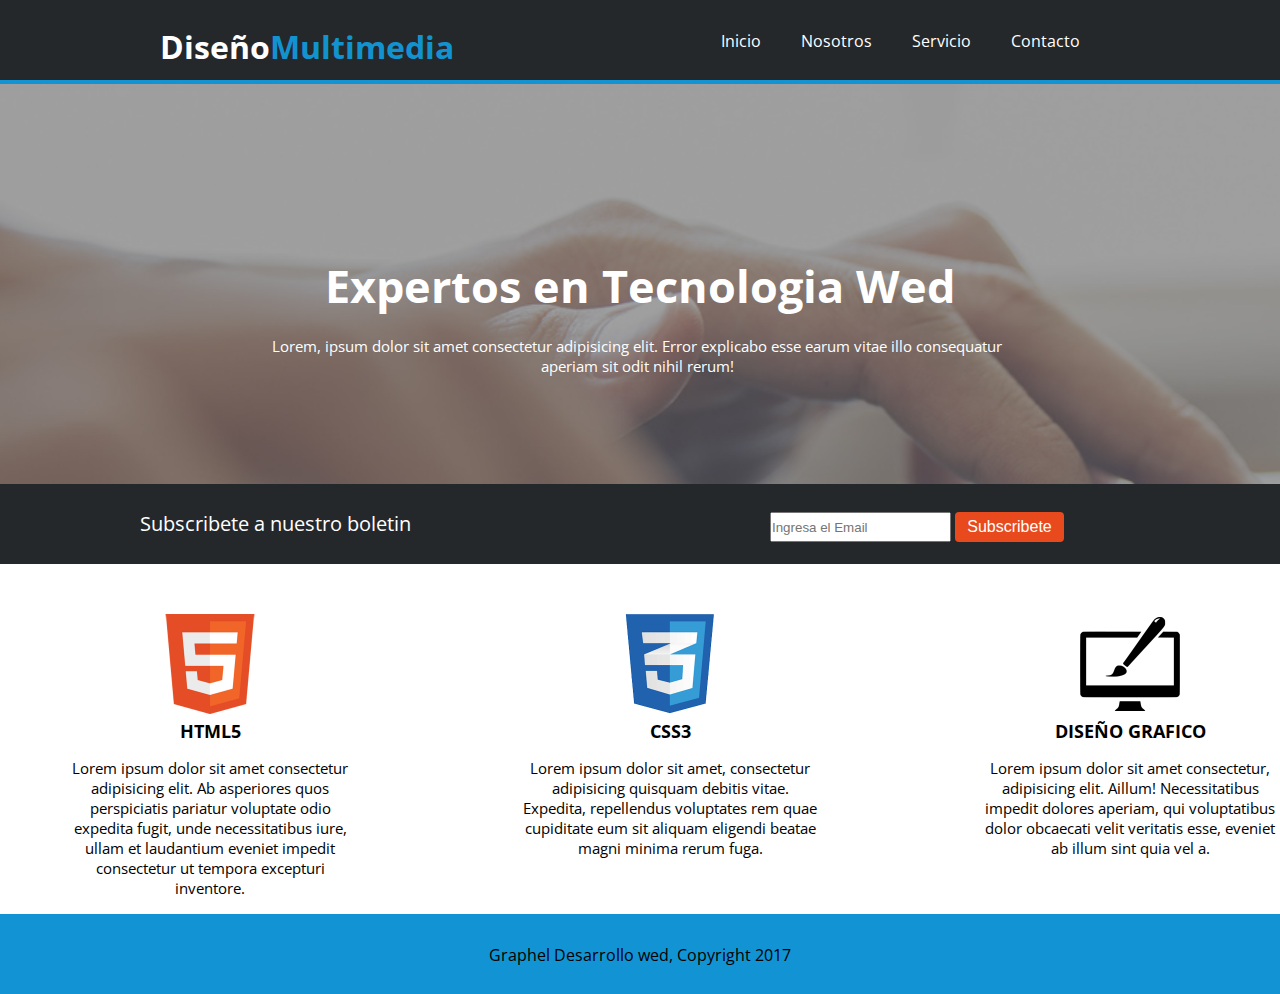
<file: index.html>
<!DOCTYPE html>
<html lang="en">

<head>
    <meta charset="UTF-8">
    <meta http-equiv="X-UA-Compatible" content="IE=edge">
    <meta name="viewport" content="width=device-width, initial-scale=1.0">
    <title>Document</title>
    <link rel="stylesheet" href="css/stylo.css">
    <link rel="preconnect" href="https://fonts.googleapis.com">
    <link rel="preconnect" href="https://fonts.gstatic.com" crossorigin>
    <link href="https://fonts.googleapis.com/css2?family=Open+Sans&display=swap" rel="stylesheet">
</head>

<body>
    <header class="cabecera">
        <nav>
            <h1 class="titulo">
                <span>Diseño</span>
                <span>ㅤ</span>
                <span>Multimedia</span>
            </h1>


            <ul>
                <li>
                    <a href="">Inicio</a>
                </li>
                <li>
                    <a href="nosotros.html">Nosotros</a>
                </li>
                <li>
                    <a href="servicio.html">Servicio</a>
                </li>
                <li>
                    <a href="contacto.html">Contacto</a>
                </li>
            </ul>
        </nav>
    </header>
    <div class="e">
        <div class="texto">
            <h2>Expertos en Tecnologia Wed</h2>
            <p>Lorem, ipsum dolor sit amet consectetur adipisicing elit. Error explicabo esse earum vitae illo consequatur aperiam sit odit nihil rerum!</p>
        </div>

    </div>
    <div class="segundo-div">
        <div class="parrafo">
            <p>Subscribete a nuestro boletin</p>
        </div>

        <div class="contenedor-izquierda">
            <input type="text" placeholder="Ingresa el Email">
            <input class="enviar" type="submit" value="Subscribete">

        </div>
    </div>
    <div class="logo-container">
        <div class="logo">
            <img src="images/logo_html.png" alt="Logo 1">
            <h3>HTML5</h3>

            <p>Lorem ipsum dolor sit amet consectetur adipisicing elit. Ab asperiores quos perspiciatis pariatur voluptate odio expedita fugit, unde necessitatibus iure, ullam et laudantium eveniet impedit consectetur ut tempora excepturi inventore.</p>

        </div>
        <div class="logo">
            <img src="images/logo_css.png" alt="Logo 2">
            <h3>CSS3</h3>

            <p>Lorem ipsum dolor sit amet, consectetur adipisicing quisquam debitis vitae. Expedita, repellendus voluptates rem quae cupiditate eum sit aliquam eligendi beatae magni minima rerum fuga.</p>

        </div>
        <div class="logo">
            <img src="images/logo_brush.png" alt="Logo 3">
            <h3>DISEÑO GRAFICO</h3>

            <p>Lorem ipsum dolor sit amet consectetur, adipisicing elit. Aillum! Necessitatibus impedit dolores aperiam, qui voluptatibus dolor obcaecati velit veritatis esse, eveniet ab illum sint quia vel a.</p>

        </div>
    </div>
    <div class="final">
        <p>Graphel Desarrollo wed, Copyright 2017 </p>
    </div>


</body>

</html>
</file>
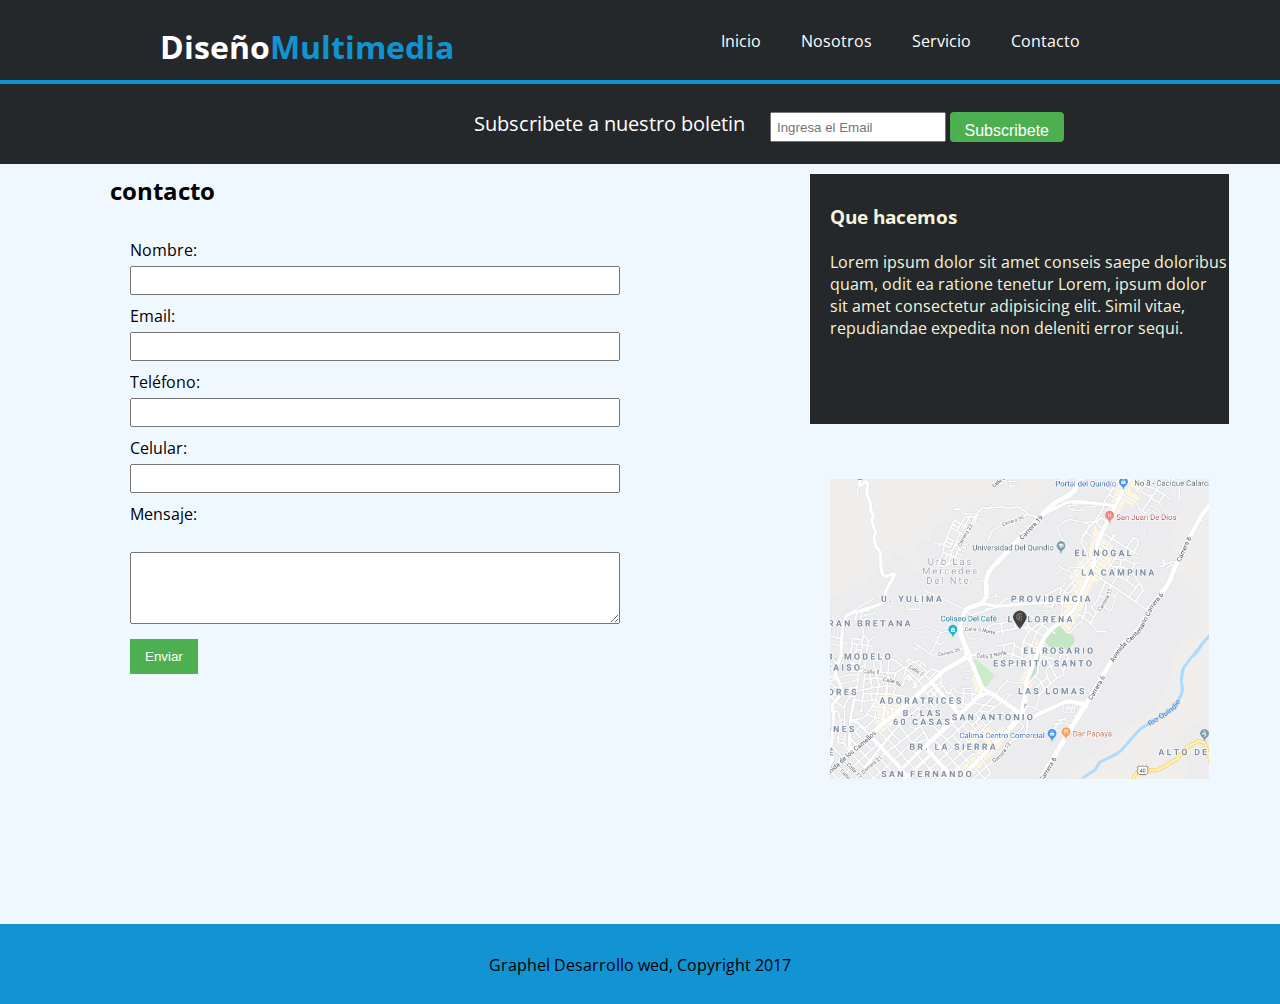
<file: contacto.html>
<!DOCTYPE html>
<html lang="en">
<head>
    <meta charset="UTF-8">
    <meta name="viewport" content="width=device-width, initial-scale=1.0">
    <link rel="stylesheet" href="css/stylo4.css">
    <title>Document</title>
</head>
<body>
    <header class="cabecera">
        <nav>
            <h1 class="titulo">
                <span>Diseño</span>
                <span>ㅤ</span>
                <span>Multimedia</span>
            </h1>


            <ul>
                <li>
                    <a href="">Inicio</a>
                </li>
                <li>
                    <a href="">Nosotros</a>
                </li>
                <li>
                    <a href="">Servicio</a>
                </li>
                <li>
                    <a href="">Contacto</a>
                </li>
            </ul>
        </nav>
    </header>
    <div class="segundo-div">
        <div class="parrafo">
            <p>Subscribete a nuestro boletin</p>
        </div>

        <div class="contenedor-izquierda">
          <input type="text" placeholder="Ingresa el Email">
          <input class="enviar" type="submit" value="Subscribete">
          
        </div>
    </div>
    <div class="cuerpo">
        <div class="nosotros">
            <h2>contacto</h2>
            <br> 
            <div class="formulario">
                <form class="formulario" method="POST">
                    <label for="nombre">Nombre:</label>
                    <input type="text" id="nombre" name="nombre" required><br>

                    <label for="email">Email:</label>
                    <input type="email" id="email" name="email" required><br>

                    <label for="telefono">Teléfono:</label>
                    <input type="tel" id="telefono" name="telefono"><br>

                    <label for="celular">Celular:</label>
                    <input type="tel" id="celular" name="celular" required><br>

                    <label for="mensaje">Mensaje:</label><br>
                    <textarea id="mensaje" name="mensaje" rows="4" cols="50" required></textarea><br>

                    <input type="submit" value="Enviar">
                </form>
            </div>
        </div>
        
        <div class="left">
            <h3>Que hacemos</h3>
            <br>
            <p>Lorem ipsum dolor sit amet conseis saepe doloribus quam, odit ea ratione tenetur Lorem, ipsum dolor sit amet consectetur adipisicing elit. Simil vitae, repudiandae expedita non deleniti error sequi.

            </p>
            <img src="images/mapaGoogle.png" alt="">
        </div>
        </div>
        <div class="final">
            <p>Graphel Desarrollo wed, Copyright 2017 </p>
          </div>
</body>
</html>
</file>
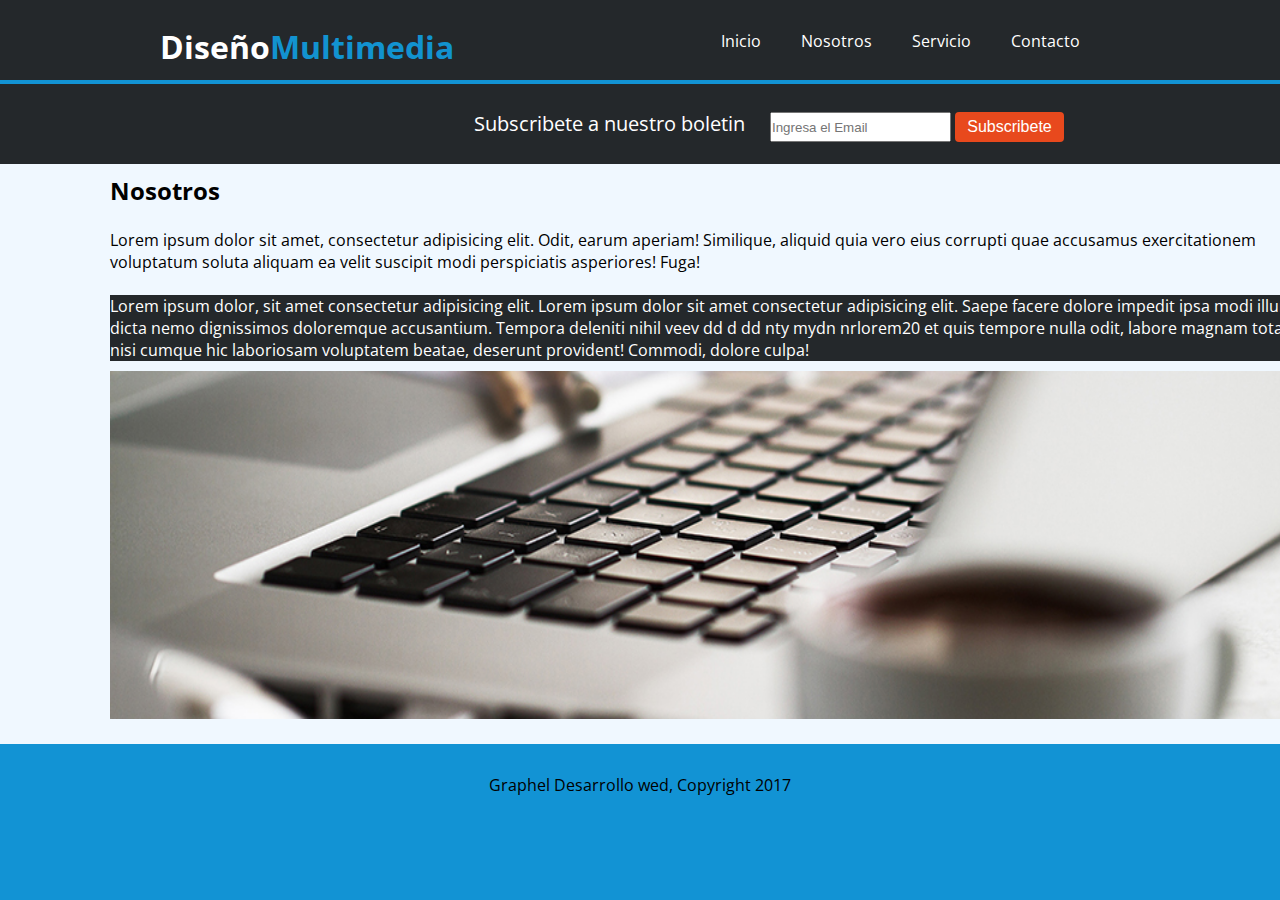
<file: nosotros.html>
<!DOCTYPE html>
<html lang="en">

<head>
    <meta charset="UTF-8">
    <meta name="viewport" content="width=device-width, initial-scale=1.0">
    <title>Document</title>
    <link rel="stylesheet" href="css/stylo2.css">
</head>

<body>
    <header class="cabecera">
        <nav>
            <h1 class="titulo">
                <span>Diseño</span>
                <span>ㅤ</span>
                <span>Multimedia</span>
            </h1>


            <ul>
                <li>
                    <a href="">Inicio</a>
                </li>
                <li>
                    <a href="">Nosotros</a>
                </li>
                <li>
                    <a href="">Servicio</a>
                </li>
                <li>
                    <a href="">Contacto</a>
                </li>
            </ul>
        </nav>
    </header>
    <div class="segundo-div">
        <div class="parrafo">
            <p>Subscribete a nuestro boletin</p>
        </div>

        <div class="contenedor-izquierda">
            <input type="text" placeholder="Ingresa el Email">
            <input class="enviar" type="submit" value="Subscribete">

        </div>
    </div>
    <div class="cuerpo">
        <div class="nosotros">
            <h2>Nosotros</h2>
            <br>
            <p>Lorem ipsum dolor sit amet, consectetur adipisicing elit. Odit, earum aperiam! Similique, aliquid quia vero eius corrupti quae accusamus exercitationem voluptatum soluta aliquam ea velit suscipit modi perspiciatis asperiores! Fuga!

            </p>
            <br>
            <p class="negro">
                Lorem ipsum dolor, sit amet consectetur adipisicing elit. Lorem ipsum dolor sit amet consectetur adipisicing elit. Saepe facere dolore impedit ipsa modi illum dicta nemo dignissimos doloremque accusantium. Tempora deleniti nihil veev dd d dd nty mydn
                nrlorem20 et quis tempore nulla odit, labore magnam totam nisi cumque hic laboriosam voluptatem beatae, deserunt provident! Commodi, dolore culpa!
            </p>
            <img src="images/tecla.jpg" alt="">
        </div>

        <div class="left">
            <h3>Que hacemos</h3>
            <br>
            <p>Lorem ipsum dolor sit amet conseis saepe doloribus quam, odit ea ratione tenetur Lorem, ipsum dolor sit amet consectetur adipisicing elit. Simil vitae, repudiandae expedita non deleniti error sequi.

            </p>
        </div>

    </div>
    <div class="final">
        <p>Graphel Desarrollo wed, Copyright 2017 </p>
    </div>

</body>

</html>
</file>
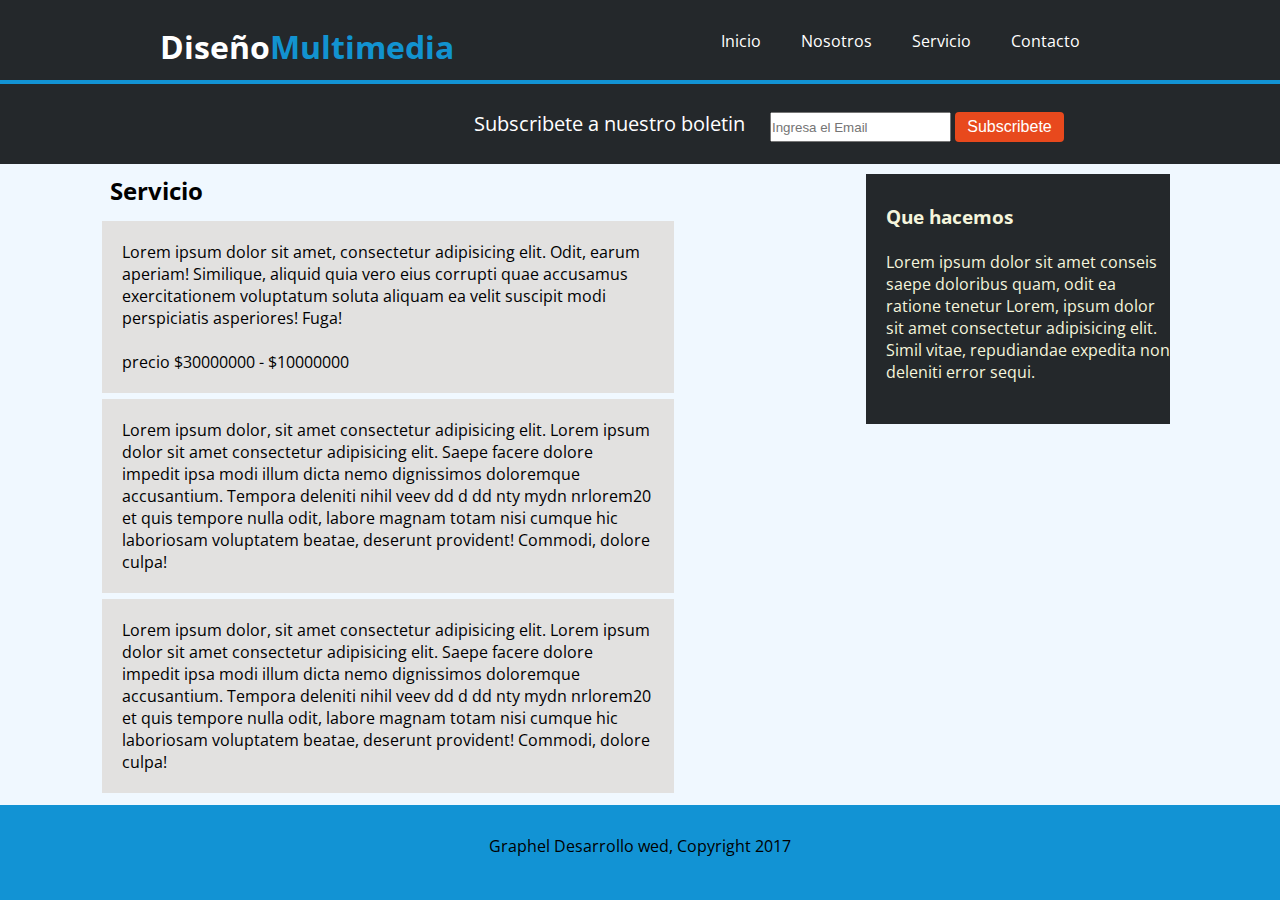
<file: servicio.html>
<!DOCTYPE html>
<html lang="en">
<head>
    <meta charset="UTF-8">
    <meta name="viewport" content="width=device-width, initial-scale=1.0">
    <link rel="stylesheet" href="css/stylo3.css">
    <title>Document</title>
</head>
<body>
    <header class="cabecera">
        <nav>
            <h1 class="titulo">
                <span>Diseño</span>
                <span>ㅤ</span>
                <span>Multimedia</span>
            </h1>


            <ul>
                <li>
                    <a href="">Inicio</a>
                </li>
                <li>
                    <a href="">Nosotros</a>
                </li>
                <li>
                    <a href="">Servicio</a>
                </li>
                <li>
                    <a href="">Contacto</a>
                </li>
            </ul>
        </nav>
    </header>
    <div class="segundo-div">
        <div class="parrafo">
            <p>Subscribete a nuestro boletin</p>
        </div>

        <div class="contenedor-izquierda">
          <input type="text" placeholder="Ingresa el Email">
          <input class="enviar" type="submit" value="Subscribete">
          
        </div>
    </div>
    <div class="cuerpo">
        <div class="nosotros">
            <h2>Servicio</h2>
            <br> 
            <p class="negro">Lorem ipsum dolor sit amet, consectetur adipisicing elit.
                 Odit, earum aperiam! Similique, aliquid quia vero eius corrupti quae accusamus
                  exercitationem voluptatum soluta aliquam ea velit suscipit modi perspiciatis
                   asperiores! Fuga!
                   <br>

                   <br>
                   precio $30000000 - $10000000

    
            </p>
            <br>
            <p class="negro">
                Lorem ipsum dolor, sit amet consectetur adipisicing elit. Lorem ipsum dolor sit amet consectetur adipisicing elit. Saepe facere dolore impedit ipsa modi illum dicta nemo dignissimos doloremque accusantium. Tempora deleniti nihil veev dd d dd nty mydn nrlorem20 et quis tempore nulla odit, labore magnam totam nisi cumque hic laboriosam voluptatem beatae, deserunt provident! Commodi, dolore culpa!
            </p>
            <br>
            <p class="negro">
                Lorem ipsum dolor, sit amet consectetur adipisicing elit. Lorem ipsum dolor sit amet consectetur adipisicing elit. Saepe facere dolore impedit ipsa modi illum dicta nemo dignissimos doloremque accusantium. Tempora deleniti nihil veev dd d dd nty mydn nrlorem20 et quis tempore nulla odit, labore magnam totam nisi cumque hic laboriosam voluptatem beatae, deserunt provident! Commodi, dolore culpa!
            </p>
            
        </div>
        
        <div class="left">
            <h3>Que hacemos</h3>
            <br>
            <p>Lorem ipsum dolor sit amet conseis saepe doloribus quam, odit ea ratione tenetur Lorem, ipsum dolor sit amet consectetur adipisicing elit. Simil vitae, repudiandae expedita non deleniti error sequi.

            </p>
        </div>
        </div>
        <div class="final">
            <p>Graphel Desarrollo wed, Copyright 2017 </p>
          </div>
</html>
</file>
<file: css/stylo.css>
@import url('https://fonts.googleapis.com/css2?family=Open+Sans&display=swap');
* {
    margin: 0;
    padding: 0;
    box-sizing: border-box;
}

body {
    font-family: 'open sans';
    background-color: #1293d4;
}

.cabecera {
    background-color: rgba(36, 40, 43, 255);
    height: 80px;
}

.titulo span:nth-child(1) {
    color: rgb(255, 255, 255);
    display: flex;
    margin-top: 5px;
    margin-left: 140px;
}

.titulo span:nth-child(3) {
    color: #1293d0;
    display: flex;
    margin-top: 5px;
    margin-right: auto;
}

nav ul li {
    display: flex;
    margin: 30px 10px 0px 30px;
}

nav h1 {
    display: flex;
    float: left;
    color: aliceblue;
    margin: 20px;
}

nav ul {
    display: flex;
    float: right;
    margin-inline: 190px;
}

a {
    display: flex;
    color: rgb(255, 255, 255);
    text-decoration: none;
}

.e {
    background: url("../images/Captura\ de\ pantalla\ 2023-06-11\ 164014.png") no-repeat center center fixed;
    background-size: cover;
    height: 400px;
    margin-top: 4px;
}

.texto {
    position: absolute;
    top: 35%;
    left: 50%;
    transform: translate(-50%, -50%);
    text-align: center;
    font-size: 30px;
    color: white;
    width: 100%;
}

.texto p {
    display: flex;
    color: #ffffff;
    font-size: 16px;
    margin-top: 10px;
    margin-top: 20px;
    font-size: 15px;
    padding: auto;
    width: 80%;
    /* Ajuste: Ancho del contenedor de texto */
    padding-left: 250px;
}

.segundo-div {
    background-color: rgba(36, 40, 43, 255);
    height: 80px;
}

.contenedor-izquierda {
    display: flex;
    width: 300px;
    padding: 1px;
    display: flex;
    float: right;
    margin-inline: 215px;
}

.contenedor-izquierda input {
    height: 30px;
    width: 200px;
    margin-left: 4px;
}

.enviar {
    background-color: rgba(232, 73, 29, 255);
    color: white;
    border: none;
    border-radius: 4px;
    font-size: 16px;
}

.parrafo {
    display: flex;
    position: relative;
    top: 26px;
    margin-left: 140px;
    font-size: 20px;
    color: white;
}

.logo-container {
    display: flex;
    background-color: #ffffff;
    top: 30px;
    display: flex;
    justify-content: space-between;
    height: 350px;
}

.logo {
    display: flex;
    text-align: center;
    font-size: 15px;
    flex-direction: column;
    align-items: center;
    margin: 30px 100px 100px 60px;
}

.logo img {
    display: flex;
    width: 100px;
    margin-inline: 0px;
    width: 100px;
}

.logo h3 {
    display: flex;
    margin-top: 5px;
}

.logo p {
    margin-top: 15px;
    width: 300px;
}

.logo img {
    display: flex;
    margin-top: 20px;
}

.final {
    height: 50px;
}

.final p {
    text-align: center;
    margin: 30px;
}
</file>
<file: css/stylo4.css>
@import url('https://fonts.googleapis.com/css2?family=Open+Sans&display=swap');
* {
    margin: 0;
    padding: 0;
    box-sizing: border-box;
}

body {
    font-family: 'open sans';
    background-color: #1293d4;
}

.cabecera {
    background-color: rgba(36, 40, 43, 255);
    height: 80px;
}

.titulo span:nth-child(1) {
    color: rgb(255, 255, 255);
    display: flex;
    margin-top: 5px;
    margin-left: 140px;
}

.titulo span:nth-child(3) {
    color: #1293d0;
    display: flex;
    margin-top: 5px;
    margin-right: auto;
}

nav ul li {
    display: flex;
    margin: 30px 10px 0px 30px;
}

nav h1 {
    display: flex;
    float: left;
    color: aliceblue;
    margin: 20px;
}

nav ul {
    display: flex;
    float: right;
    margin-inline: 190px;
}

a {
    display: flex;
    color: rgb(255, 255, 255);
    text-decoration: none;
}

.segundo-div {
    background-color: rgba(36, 40, 43, 255);
    height: 80px;
    margin-top: 4px;
}

.contenedor-izquierda {
    display: flex;
    width: 300px;
    padding: 1px;
    display: flex;
    float: right;
    margin-inline: 215px;
}

.contenedor-izquierda input {
    height: 30px;
    width: 200px;
    margin-left: 4px;
}

.enviar {
    background-color: rgba(232, 73, 29, 255);
    color: white;
    border: none;
    border-radius: 4px;
    font-size: 16px;
}

.parrafo {
    display: flex;
    position: relative;
    top: 26px;
    margin-left: 140px;
    font-size: 20px;
    color: white;
}

.cuerpo {
    display: flex;
    background-color: aliceblue;
}

.nosotros {
    position: relative;
    margin: 10px 90px 20px 110px;
}

.left {
    background-color: rgba(36, 40, 43, 255);
    color: beige;
    width: 1700px;
    margin: 500px;
    margin-top: 10px;
    height: 250px;
    margin-right: 150px;
}

.left p {
    margin-left: 20px;
}
.left img{
    display: flex;
    height: 300px;
    margin: 140px 20px;

}
h3 {
    margin-top: 30px;
    margin-left: 20px;
}

.negro {
    background-color: rgb(226, 225, 224);
    color: rgb(0, 0, 0);
    padding: 20px;
    margin: -8px;
}

.final {
    height: 50px;
}

.final p {
    text-align: center;
    margin: 30px;
}

form {
    max-width: 800px;
    margin: 0 auto;
}

label {
    display: block;
    margin-bottom: 5px;
}

input[type="text"],
input[type="email"],
input[type="tel"],

textarea {
    width: 700%;
    padding: 5px;
    margin-bottom: 10px;
}

input[type="submit"] {
    background-color: #4CAF50;
    color: white;
    padding: 10px 15px;
    border: none;
    cursor: pointer;
}

input[type="submit"]:hover {
    background-color: #45a049;
}

.formulario {
    margin: 10px 
}
</file>
<file: css/stylo2.css>
@import url('https://fonts.googleapis.com/css2?family=Open+Sans&display=swap');
* {
    margin: 0;
    padding: 0;
    box-sizing: border-box;
}

body {
    font-family: 'open sans';
    background-color: #1293d4;
}

.cabecera {
    background-color: rgba(36, 40, 43, 255);
    height: 80px;
}

.titulo span:nth-child(1) {
    color: rgb(255, 255, 255);
    display: flex;
    margin-top: 5px;
    margin-left: 140px;
}

.titulo span:nth-child(3) {
    color: #1293d0;
    display: flex;
    margin-top: 5px;
    margin-right: auto;
}

nav ul li {
    display: flex;
    margin: 30px 10px 0px 30px;
}

nav h1 {
    display: flex;
    float: left;
    color: aliceblue;
    margin: 20px;
}

nav ul {
    display: flex;
    float: right;
    margin-inline: 190px;
}

a {
    display: flex;
    color: rgb(255, 255, 255);
    text-decoration: none;
}

.segundo-div {
    background-color: rgba(36, 40, 43, 255);
    height: 80px;
    margin-top: 4px;
}

.contenedor-izquierda {
    display: flex;
    width: 300px;
    padding: 1px;
    display: flex;
    float: right;
    margin-inline: 215px;
}

.contenedor-izquierda input {
    height: 30px;
    width: 200px;
    margin-left: 4px;
}

.enviar {
    background-color: rgba(232, 73, 29, 255);
    color: white;
    border: none;
    border-radius: 4px;
    font-size: 16px;
}

.parrafo {
    display: flex;
    position: relative;
    top: 26px;
    margin-left: 140px;
    font-size: 20px;
    color: white;
}

.cuerpo {
    display: flex;
    background-color: aliceblue;
}

.nosotros {
    position: relative;
    margin: 10px 90px 20px 110px;
}

.left {
    position: relative;
    background-color: rgba(36, 40, 43, 255);
    color: beige;
    width: 1400px;
    margin: 70px;
    margin-top: 10px;
    height: 230px;
}

.left p {
    margin-left: 20px;
}

h3 {
    margin-top: 30px;
    margin-left: 20px;
}

.negro {
    background-color: rgba(36, 40, 43, 255);
    color: white;
}

.nosotros img {
    height: 348px;
    width: 1200px;
    margin-top: 10px;
}

.final {
    height: 50px;
}

.final p {
    text-align: center;
    margin: 30px;
}
</file>
<file: css/stylo3.css>
@import url('https://fonts.googleapis.com/css2?family=Open+Sans&display=swap');
* {
    margin: 0;
    padding: 0;
    box-sizing: border-box;
}

body {
    font-family: 'open sans';
    background-color: #1293d4;
}

.cabecera {
    background-color: rgba(36, 40, 43, 255);
    height: 80px;
}

.titulo span:nth-child(1) {
    color: rgb(255, 255, 255);
    display: flex;
    margin-top: 5px;
    margin-left: 140px;
}

.titulo span:nth-child(3) {
    color: #1293d0;
    display: flex;
    margin-top: 5px;
    margin-right: auto;
}

nav ul li {
    display: flex;
    margin: 30px 10px 0px 30px;
}

nav h1 {
    display: flex;
    float: left;
    color: aliceblue;
    margin: 20px;
}

nav ul {
    display: flex;
    float: right;
    margin-inline: 190px;
}

a {
    display: flex;
    color: rgb(255, 255, 255);
    text-decoration: none;
}

.segundo-div {
    background-color: rgba(36, 40, 43, 255);
    height: 80px;
    margin-top: 4px;
}

.contenedor-izquierda {
    display: flex;
    width: 300px;
    padding: 1px;
    display: flex;
    float: right;
    margin-inline: 215px;
}

.contenedor-izquierda input {
    height: 30px;
    width: 200px;
    margin-left: 4px;
}

.enviar {
    background-color: rgba(232, 73, 29, 255);
    color: white;
    border: none;
    border-radius: 4px;
    font-size: 16px;
}

.parrafo {
    display: flex;
    position: relative;
    top: 26px;
    margin-left: 140px;
    font-size: 20px;
    color: white;
}

.cuerpo {
    display: flex;
    background-color: aliceblue;
}

.nosotros {
    position: relative;
    margin: 10px 90px 20px 110px;
}

.left {
    position: relative;
    background-color: rgba(36, 40, 43, 255);
    color: beige;
    width: 1700px;
    margin: 110px;
    margin-top: 10px;
    height: 250px;
}

.left p {
    margin-left: 20px;
}

h3 {
    margin-top: 30px;
    margin-left: 20px;
}

.negro {
    background-color: rgb(226, 225, 224);
    color: rgb(0, 0, 0);
    padding: 20px;
    margin: -8px;
}

.final {
    height: 50px;
}

.final p {
    text-align: center;
    margin: 30px;
}
</file>
